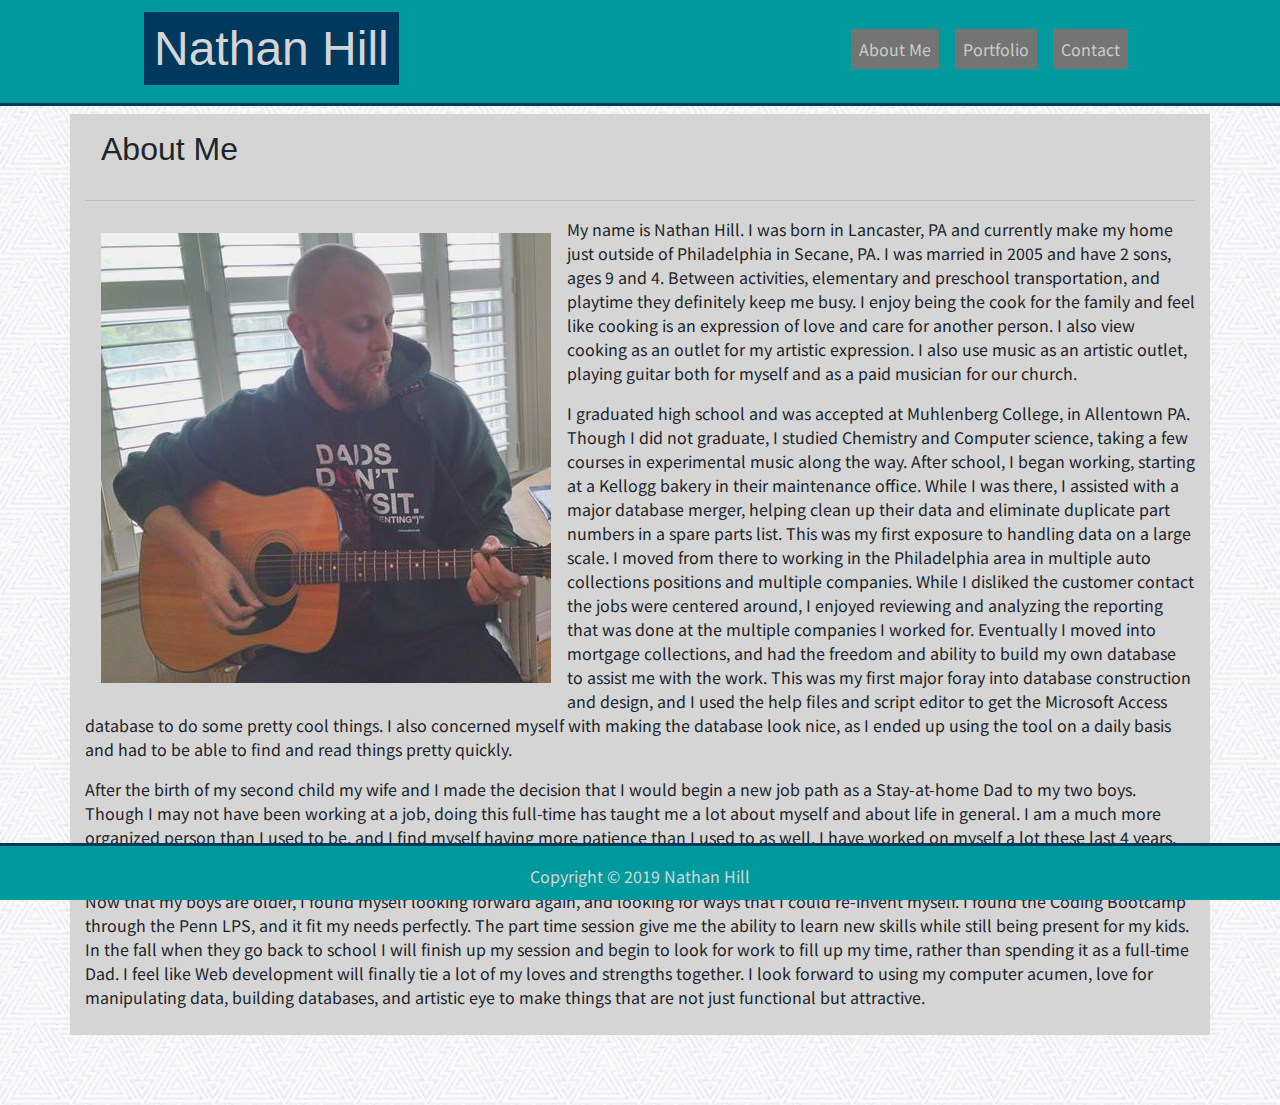
<file: index.html>
<!DOCTYPE html>
<html lang="en">
<head>
    <meta charset="UTF-8">
    <meta name="viewport" content="width=device-width, initial-scale=1.0">
    <meta http-equiv="X-UA-Compatible" content="ie=edge">
    <title>About Me</title>

    <link rel="stylesheet" href="https://stackpath.bootstrapcdn.com/bootstrap/4.3.1/css/bootstrap.min.css">
    <link href="https://fonts.googleapis.com/css?family=Kodchasan:700|Noto+Sans+KR&display=swap" rel="stylesheet">
    <link rel="stylesheet" href="assets/css/styles.css">


</head>
<body>
<!-- Header goes above the container -->
    <header class="header-bar">

            <div class="header-container">
                <nav class="navbar navbar-sticky navbar-expand-lg navbar-light">
                    <a class="navbar-brand" href="#"><span class="myname">Nathan Hill</span></a>
                    <button class="navbar-toggler" type="button" data-toggle="collapse" data-target="#navbarNavAltMarkup" aria-controls="navbarNavAltMarkup" aria-expanded="false" aria-label="Toggle navigation">
                      <span class="navbar-toggler-icon"></span>
                    </button>
                    <div class="collapse navbar-collapse nav_buttons justify-content-end" id="navbarNavAltMarkup">
                      <div class="navbar-nav">
                        <a class="nav-item nav-link disabled" href="index.html"><button class="nav-button p-2">About Me</button></a>
                        <a class="nav-item nav-link" href="portfolio.html"><button class="nav-button p-2">Portfolio</button></a>
                        <a class="nav-item nav-link" href="contact.html"><button class="nav-button p-2">Contact</button></a>
                      </div>
                    </div>
                  </nav>
            </div>
    </header>

    <div class="container mt-2 mb-2">
        <div class="row">
            <div class="col">
            <h2 class="p-3">About Me</h2>
            <hr>
            
            <img src="assets/images/Nate_with_guitar_450sq.png" class="img-fluid rounded float-left p-3" alt="Nate With Guitar">
            
            <p>My name is Nathan Hill. I was born in Lancaster, PA and currently make my home just outside of Philadelphia in Secane, PA. I was married in 2005 and have 2 sons, ages 9 and 4. Between activities, elementary and preschool transportation, and playtime they definitely keep me busy. I enjoy being the cook for the family and feel like cooking is an expression of love and care for another person. I also view cooking as an outlet for my artistic expression. I also use music as an artistic outlet, playing guitar both for myself and as a paid musician for our church. </p>

            <p>I graduated high school and was accepted at Muhlenberg College, in Allentown PA. Though I did not graduate, I studied Chemistry and Computer science, taking a few courses in experimental music along the way. After school, I began working, starting at a Kellogg bakery in their maintenance office. While I was there, I assisted with a major database merger, helping clean up their data and eliminate duplicate part numbers in a spare parts list. This was my first exposure to handling data on a large scale. I moved from there to working in the Philadelphia area in multiple auto collections positions and multiple companies. While I disliked the customer contact the jobs were centered around, I enjoyed reviewing and analyzing the reporting that was done at the multiple companies I worked for. Eventually I moved into mortgage collections, and had the freedom and ability to build my own database to assist me with the work. This was my first major foray into database construction and design, and I used the help files and script editor to get the Microsoft Access database to do some pretty cool things. I also concerned myself with making the database look nice, as I ended up using the tool on a daily basis and had to be able to find and read things pretty quickly. </p>
                
            <p>After the birth of my second child my wife and I made the decision that I would begin a new job path as a Stay-at-home Dad to my two boys. Though I may not have been working at a job, doing this full-time has taught me a lot about myself and about life in general. I am a much more organized person than I used to be, and I find myself having more patience than I used to as well. I have worked on myself a lot these last 4 years, and feel like I am a better father, husband, and person for doing it. </p>
                
            <p>Now that my boys are older, I found myself looking forward again, and looking for ways that I could re-invent myself. I found the Coding Bootcamp through the Penn LPS, and it fit my needs perfectly. The part time session give me the ability to learn new skills while still being present for my kids. In the fall when they go back to school I will finish up my session and begin to look for work to fill up my time, rather than spending it as a full-time Dad. I feel like Web development will finally tie a lot of my loves and strengths together. I look forward to using my computer acumen, love for manipulating data, building databases, and artistic eye to make things that are not just functional but attractive. </p>
            </div>
        </div>  
    </div>



</div>

<footer>
        Copyright &copy 2019 Nathan Hill
</footer>
    
</body>
</html>
</file>
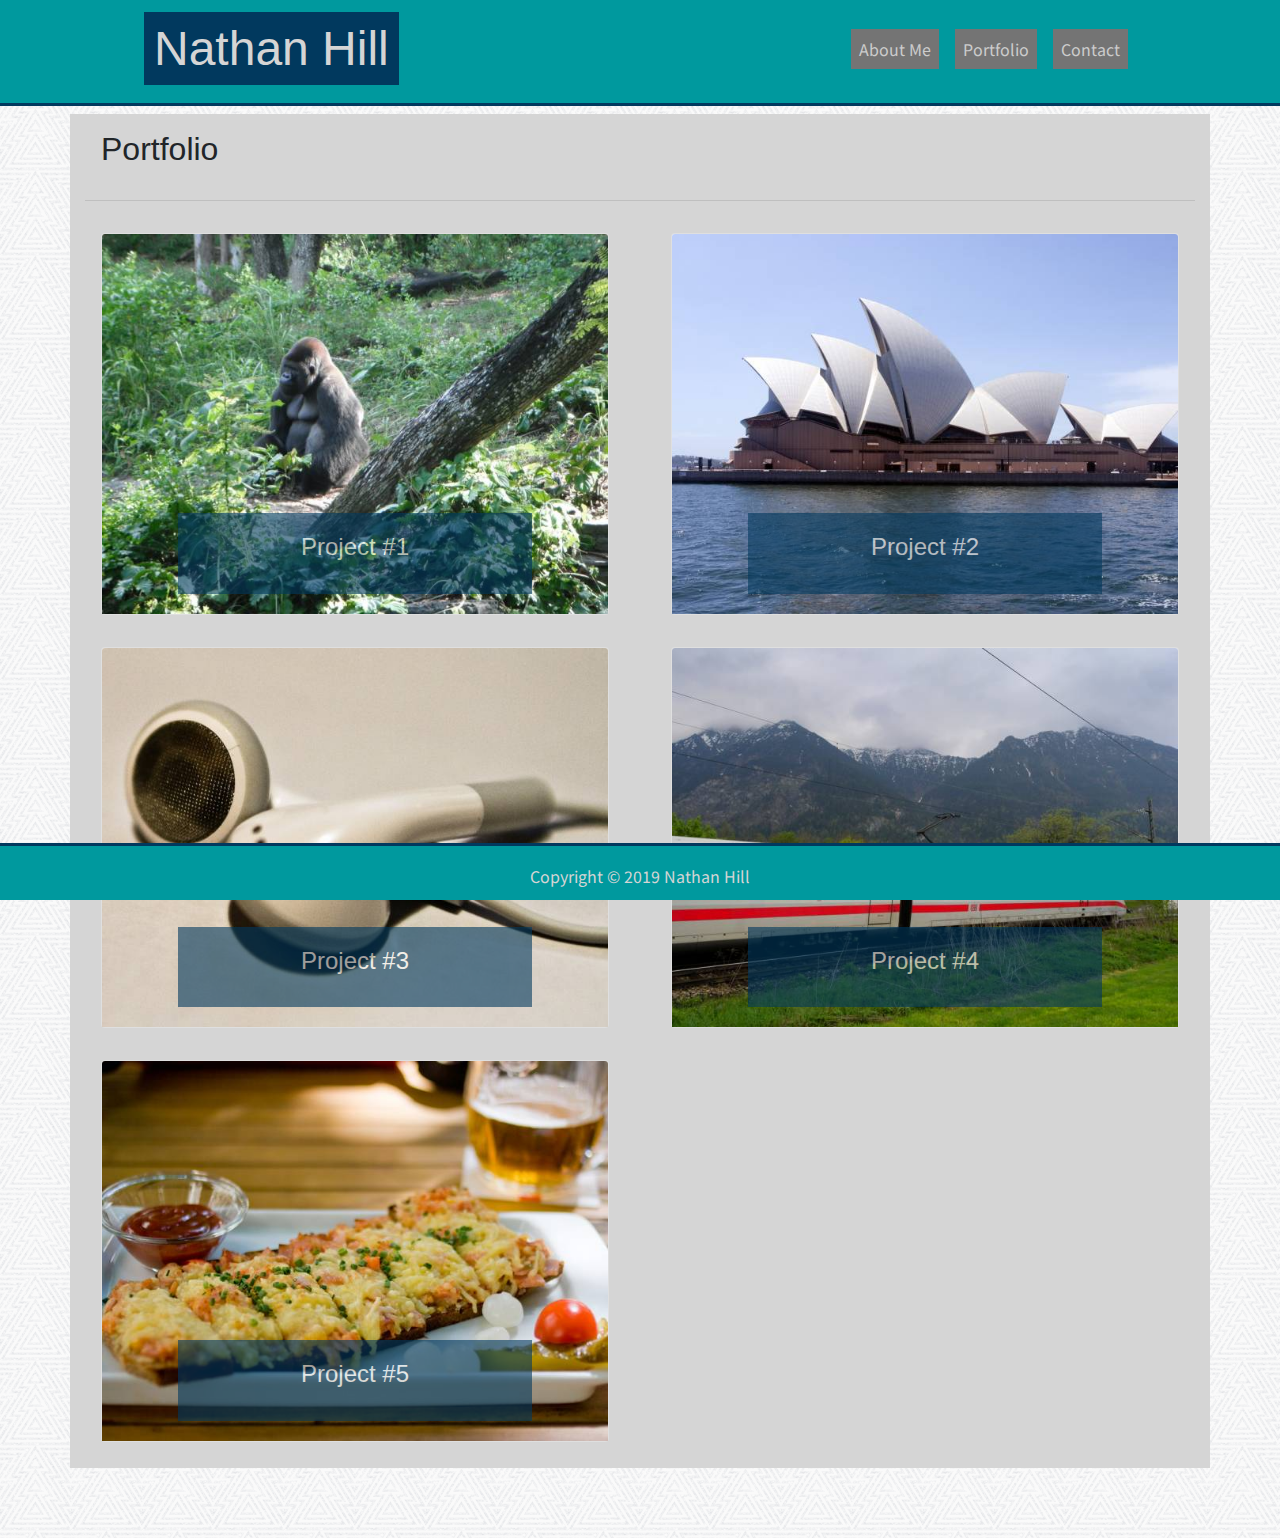
<file: portfolio.html>
<!DOCTYPE html>
<html lang="en">
<head>
    <meta charset="UTF-8">
    <meta name="viewport" content="width=device-width, initial-scale=1.0">
    <meta http-equiv="X-UA-Compatible" content="ie=edge">
    <title>Portfolio</title>

    <link rel="stylesheet" href="https://stackpath.bootstrapcdn.com/bootstrap/4.3.1/css/bootstrap.min.css">
    <link href="https://fonts.googleapis.com/css?family=Kodchasan:700|Noto+Sans+KR&display=swap" rel="stylesheet">
    <link rel="stylesheet" href="assets/css/styles.css">


</head>
<body>
<!-- Header goes above the container -->
<header class="header-bar">

    <div class="header-container">
        <nav class="navbar navbar-sticky navbar-expand-lg navbar-light">
            <a class="navbar-brand" href="#"><span class="myname">Nathan Hill</span></a>
            <button class="navbar-toggler" type="button" data-toggle="collapse" data-target="#navbarNavAltMarkup" aria-controls="navbarNavAltMarkup" aria-expanded="false" aria-label="Toggle navigation">
              <span class="navbar-toggler-icon"></span>
            </button>
            <div class="collapse navbar-collapse nav_buttons justify-content-end" id="navbarNavAltMarkup">
              <div class="navbar-nav">
                <a class="nav-item nav-link" href="index.html"><button class="nav-button p-2">About Me</button></a>
                <a class="nav-item nav-link disabled" href="portfolio.html"><button class="nav-button p-2">Portfolio</button></a>
                <a class="nav-item nav-link" href="contact.html"><button class="nav-button p-2">Contact</button></a>
              </div>
            </div>
          </nav>
    </div>
</header>

<!-- Main content of page goes here -->
<div class="container mt-2 mb-2">
    <div class="row">
        <div class="col">
            <h2 class="p-3">Portfolio</h2>
            <hr>
            <div class="row">
                <div class="col-lg-6">
                    <div class="card m-3"> 
                            <img src="assets/images/animals-q-c-640-480-2.jpg" class="card-img-top">
                            <div class="carousel-caption portfolio-caption">
                                <h4 class="card-title">Project #1</h4>
                            </div>
                    </div>
                </div>
                <div class="col-lg-6">
                    <div class="card m-3"> 
                        <img src="assets/images/city-q-c-640-480-7.jpg" class="card-img-top">
                        <div class="carousel-caption portfolio-caption">
                            <h4 class="card-title">Project #2</h4>
                        </div>
                    </div>
                </div>
                <div class="col-lg-6">
                    <div class="card m-3"> 
                            <img src="assets/images/technics-q-c-640-480-5.jpg" class="card-img-top">
                            <div class="carousel-caption portfolio-caption">
                                <h4 class="card-title">Project #3</h4>
                            </div>
                    </div>
                </div>
                <div class="col-lg-6">
                    <div class="card m-3"> 
                        <img src="assets/images/transport-q-c-640-480-9.jpg" class="card-img-top">
                        <div class="carousel-caption portfolio-caption">
                            <h4 class="card-title">Project #4</h4>
                        </div>
                    </div>
                </div>
                <div class="col-lg-6">
                    <div class="card m-3"> 
                            <img src="assets/images/food-q-c-640-480-3.jpg" class="card-img-top">
                            <div class="carousel-caption portfolio-caption">
                                <h4 class="card-title">Project #5</h4>
                            </div>
                    </div>
                </div>
            </div>
        </div>
    </div>
</div>

    <footer>
        Copyright &copy 2019 Nathan Hill
    </footer>
    
</body>
</html>
</file>
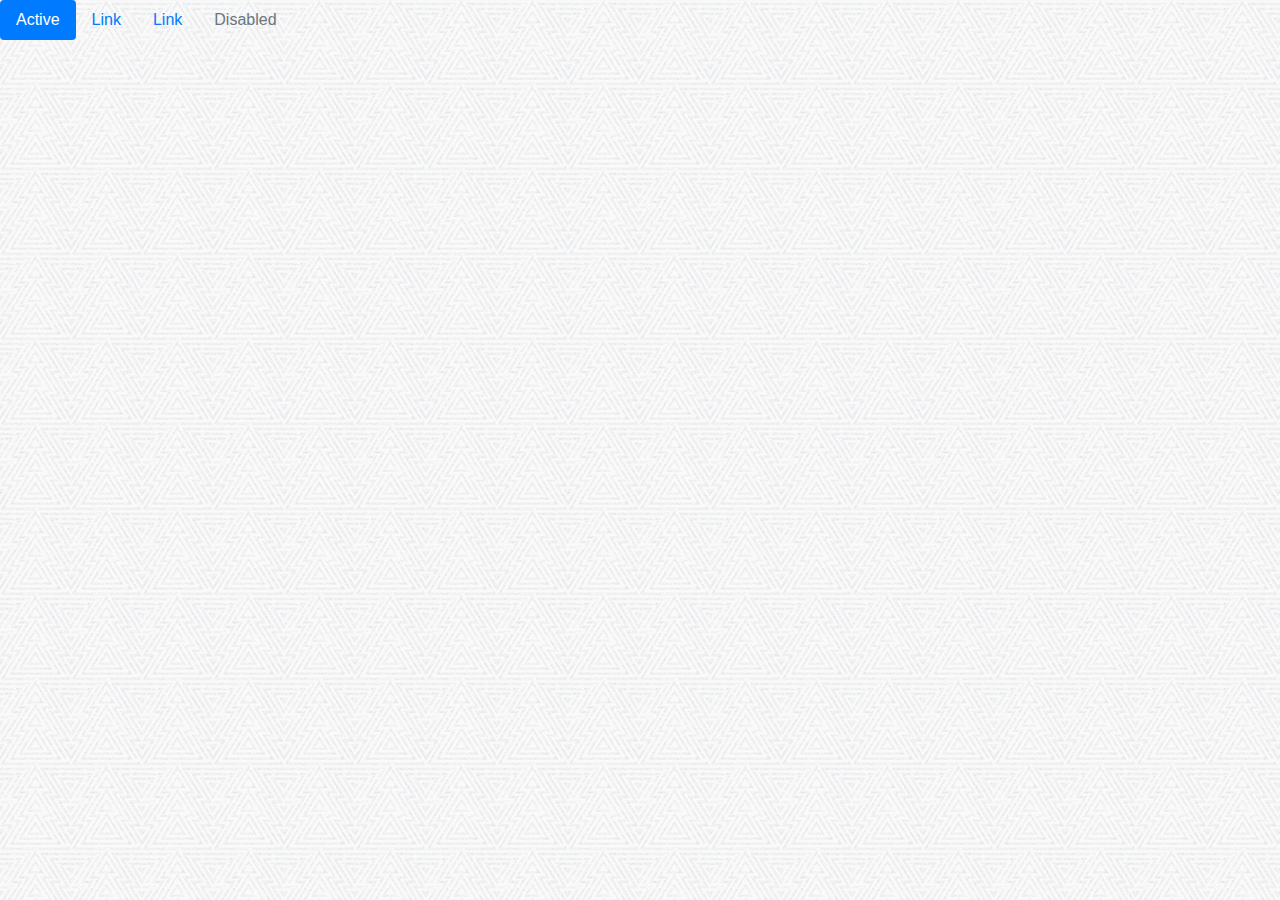
<file: test.html>
<!DOCTYPE html>
<html lang="en">
<head>
    <meta charset="UTF-8">
    <meta name="viewport" content="width=device-width, initial-scale=1.0">
    <meta http-equiv="X-UA-Compatible" content="ie=edge">
    <title>About Me</title>

    <link rel="stylesheet" href="https://stackpath.bootstrapcdn.com/bootstrap/4.3.1/css/bootstrap.min.css">
    <link href="https://fonts.googleapis.com/css?family=Cinzel:700&display=swap" rel="stylesheet">
    <link rel="stylesheet" href="assets/css/styles.css">


</head>
<body>

        <ul class="nav nav-pills">
            <li class="nav-item">
                <a class="nav-link active" href="#">Active</a>
            </li>
            <li class="nav-item">
                <a class="nav-link" href="#">Link</a>
            </li>
            <li class="nav-item">
                <a class="nav-link" href="#">Link</a>
            </li>
            <li class="nav-item">
                <a class="nav-link disabled" href="#" tabindex="-1" aria-disabled="true">Disabled</a>
            </li>
        </ul>
    
</body>
</html>
</file>
<file: assets/css/styles.css>
/* Color Palette:
    med-gray: #747474
    teal: #00999e
    light-grey: #d5d5d5
    dk-blue: #01395e
    */

body {
    background-image: url("../images/new_year_background.png");
    /* Background image sourced from https://subtlepatterns.com/ */
    background-color: gray;
    font-family: 'Noto Sans KR', sans-serif;
    /* font from Google Fonts */
    margin-bottom: 70px; 
    /* Bottom margin to accomodate sticky footer    */
}

.header-bar{
    background-color: #00999e;
    width: 100%; 
    padding-bottom: 5px;
    border-bottom: solid 3px #01395e;
}

.myname {
    display: inline;
    background-color: #01395e;
    color: #d5d5d5;
    font-family: 'Raleway', sans-serif;
    /* Font from Google Fonts */
    font-size: 36pt;
    padding: 10px;
}

.my_nav {
    float: right;
}

h2, h4 {
    font-family: 'Titillium Web', sans-serif;
    opacity: 1;
}

.portfolio-caption {
    background-color: #01395e;
    opacity: .6;
    /* width: 100%; */
}

.nav-button {
    background-color: #747474;
    color: #cccccc;
    text-decoration: none;
    border: none;
}

.nav-button:hover {
    background-color: #01395e;
}   

.header-container{
    width: 80%;
    margin: auto;
}

.container {
    background: #d5d5d5;
    padding-bottom: 10px;
}

footer {
    position: fixed;
    bottom: 0;
    width: 100%;
    height: 57px; /* Set the fixed height of the footer here */
    line-height: 60px; /* Vertically center the text there */
    background-color: #00999e;
    color: #d5d5d5;
    text-align: center;
    margin:0;
    border-top: solid 3px #01395e;
    z-index: 20;
}
</file>
